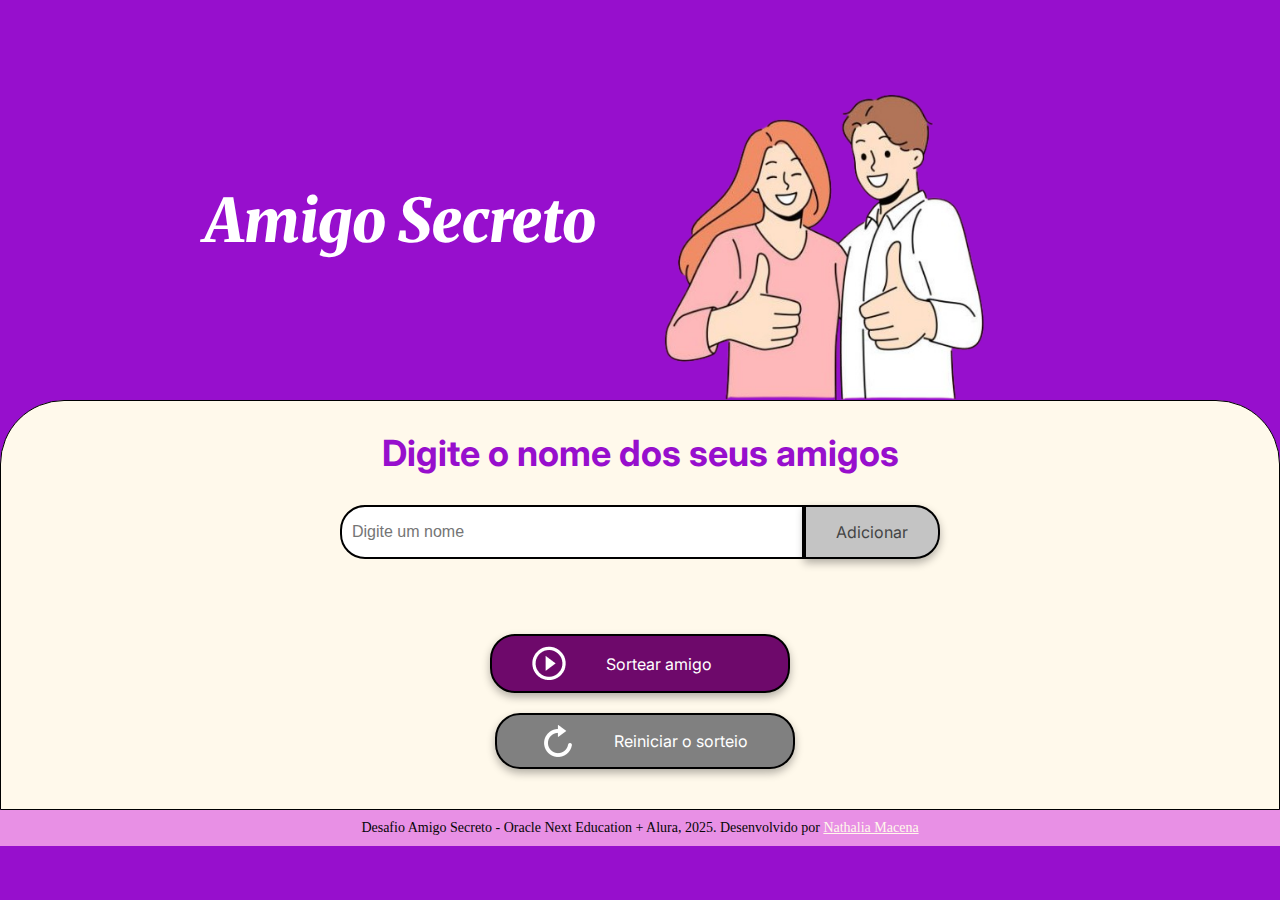
<file: index.html>
<!DOCTYPE html>
<html lang="pt-br">
<head>
    <meta charset="UTF-8">
    <meta name="viewport" content="width=device-width, initial-scale=1.0">
    <link rel="stylesheet" href="style.css">
    <link rel="preconnect" href="https://fonts.googleapis.com">
    <link rel="preconnect" href="https://fonts.gstatic.com" crossorigin>
    <link href="https://fonts.googleapis.com/css2?family=Inter:wght@100;400;700;900&family=Merriweather:ital,wght@0,300;0,400;0,700;0,900;1,300;1,400;1,700;1,900&display=swap" rel="stylesheet">
    <title>Amigo Secreto</title>
</head>

<body>
    <main class="main-content">
        <header class="header-banner">
            <h1 class="main-title">Amigo Secreto</h1>
            <img class=header-img src="images/logo-amigos.png" alt="Imagem representativa de amigo secreto">
        </header>
        
        <section class="input-section">
            <h2 class="section-title">Digite o nome dos seus amigos</h2>
            <div class="input-wrapper">
                <input type="text" id="amigo" class="input-name" placeholder="Digite um nome">
                <button class="button-add" id= "adicionar" onclick="adicionarAmigo()">Adicionar</button>
            </div>
           
            <ul id="listaAmigos" class="name-list" aria-labelledby="listaAmigos" role="list"></ul>
            <ul id="resultado" class="result-list" aria-live="polite"></ul>

            <div class="button-container">
                <button class="button-draw" id="amigoSorteado" onclick="sortearAmigo()" aria-label="Sortear amigo secreto">
                    <img src="images/play_circle_outline.png" alt="Ícone para sortear">
                    Sortear amigo
                </button>
            </div>
            <div class="button-container">
                <button class="button-reiniciar" id="reiniciar" onclick="reiniciar()" aria-label="Reiniciar" disabled>
                    <img src="images/recarregar.png" alt="Ícone para sortear novamente">
                    Reiniciar o sorteio
                </button>
            </div>
        </section>
        <footer class="footer">
            <p class="footer-text">Desafio Amigo Secreto - Oracle Next Education + Alura, 2025. Desenvolvido por <a href="https://github.com/Nathalia-creator" target="_blank">Nathalia Macena</a></p>
        </footer>
    </main>

    <script src="app.js" defer></script>
</body>
</html>
</file>
<file: style.css>
:root {
    --color-primary: #970fcd;
    --color-secondary: #FFF9EB;
    --color-tertiary: #C4C4C4;
    --color-button: #6e096b;
    --color-button-hover: #a209a7;
    --color-text: #444444;
    --color-white: #FFFFFF;
}

/* Estilos gerais */
* {
    margin: 0;
    padding: 0;
    box-sizing: border-box;
}

body {
    height: 50vh;
    background-color: var(--color-primary);
    display: flex;
    justify-content: center;
    align-items: center;
}

.main-content {
    display: flex;
    flex-direction: column;
    height: 100%;
    width: 100%;
}

/* Banner */
.header-banner {
    flex: 40%;
    display: flex;
    justify-content: center;
    align-items: center;
    padding: 40px 0 0;
}

.header-img {
    height: 40vh;
}


/* Seção de entrada */
.input-section {
    flex: 60%;
    background-color: var(--color-secondary);
    border: 1px solid #000;
    border-radius: 64px 64px 0 0;
    display: flex;
    flex-direction: column;
    align-items: center;
    padding: 20px;
    width: 100%;
}

/* Títulos */
.main-title {
    font-size: 60px;
    font-family: "Merriweather", serif;
    font-weight: 900;
    font-style: italic;
    color: var(--color-white);
}

.section-title {
    font-family: "Inter", serif;
    font-size: 36px;
    font-weight: 700;
    color: var(--color-primary);
    margin: 10px 0;
    text-align: center;
}

/* Contêineres de entrada e botão */
.input-wrapper {
    display: flex;
    justify-content: center;
    width: 100%;
    max-width: 600px;
    margin-top: 20px;
}

.input-name {
    width: 100%;
    padding: 10px;
    border: 2px solid #000;
    border-radius: 25px 0 0 25px;
    font-size: 16px;
}

.button-container {
    width: 300px;
    justify-content: center;
    text-align: center;
    
}

/* Estilos de entrada de texto */
.input-title {
    flex: 1;
    padding: 10px 15px;
    font-size: 16px;
    border: 2px solid #333;
    border-right: none;
    border-radius: 25px 0 0 25px;
    font-family: "Merriweather", serif;
    box-shadow: 0 4px 8px rgba(0, 0, 0, 0.3);
}

/* Estilos de botão */
button {
    padding: 15px 30px;
    font-family: "Inter", 'poppins';
    font-size: 16px;
    border: 2px solid #000;
    border-radius: 25px;
    box-shadow: 0 4px 8px rgba(0, 0, 0, 0.3);
    cursor: pointer;
}

.button-add {
    background-color: var(--color-tertiary);
    color: var(--color-text);
    border-radius: 0 25px 25px 0;
}

.button-add:hover {
    background-color: #a209a7;
}

/* Listas */
ul {
    list-style-type: none;
    color: var(--color-text);
    font-family: "Inter", sans-serif;
    font-size: 18px;
    margin: 20px 0;
}

.result-list {
    margin-top: 15px;
    color: #05DF05;
    font-size: 22px;
    font-weight: bold;
    text-align: center;
}

.button-reiniciar {
    display: flex;
    align-items: center;
    width: 100%;
    margin: 20px 5px;
    padding: 10px 40px;
    color: var(--color-white);
    background-color: var(--color-button);
    font-size: 16px;
    text-align: center;
    justify-content: center;
   
}

/* Botão de sortear título */
.button-draw {
    display: flex;
    align-items: center;
    width: 100%;
    padding: 10px 40px;
    color: var(--color-white);
    background-color: var(--color-button);
    font-size: 16px;

}

.button-draw img {
    margin-right: 40px;
}

.button-reiniciar img {
    margin-right: 40px;
}

.button-draw:hover {
    background-color: var(--color-button-hover);
}

.button-reiniciar:hover {
    background-color: var(--color-button-hover);
}

button:disabled{
    background-color: gray;
    cursor: not-allowed   
}

button:disabled:hover{
    background-color: gray;   
}


footer {
    position: relative;
    bottom: 0;
    width: 100%;
    text-align: center;
    font-size: 14px;
    color: rgb(6, 6, 6);
    padding: 10px 0;
    background-color: #e890e5;
}

footer a {
    color: var(--color-secondary);
    text-decoration: underline;
}
</file>
